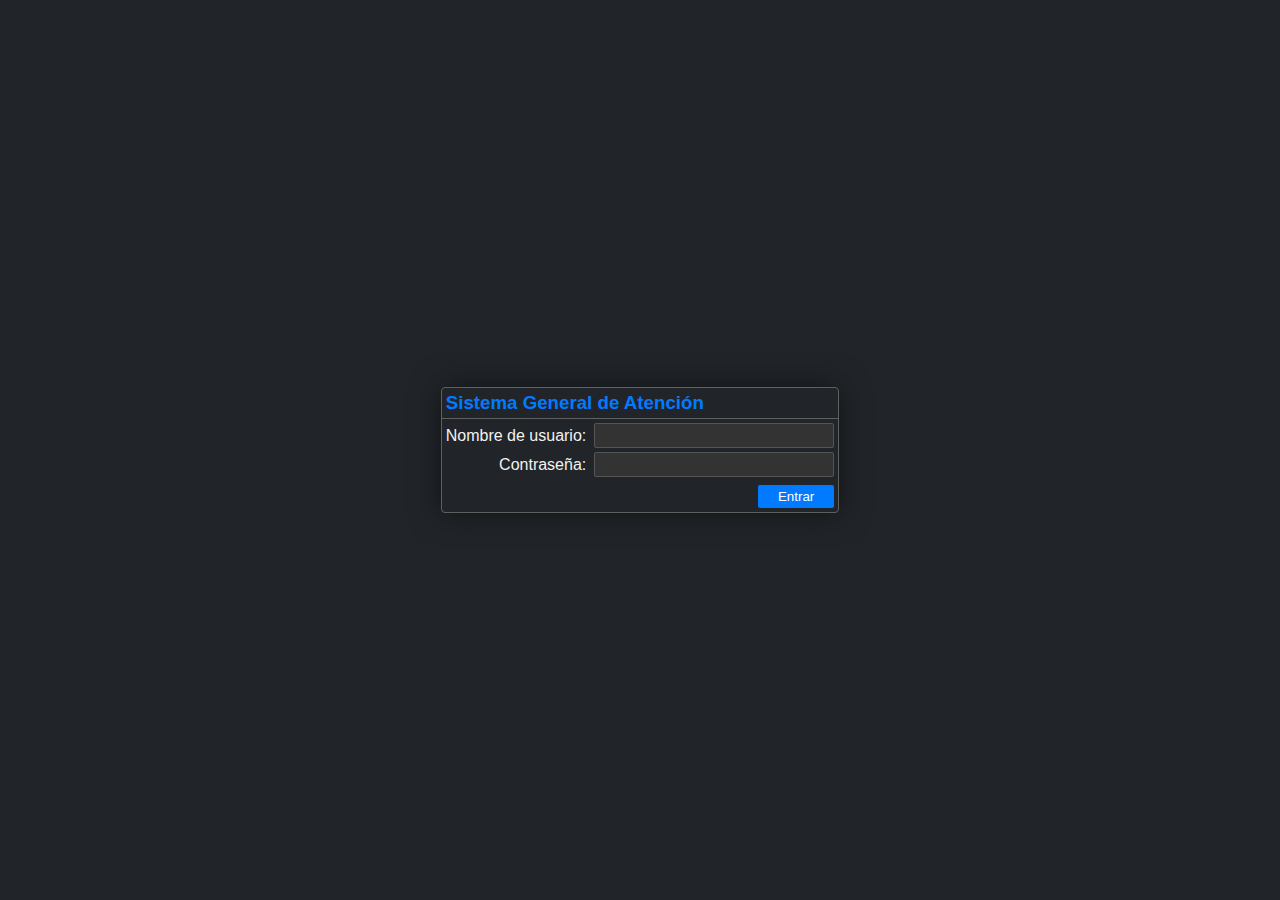
<file: index.html>
<!DOCTYPE html>
<html lang="es">

<head>
    <meta charset="UTF-8">
    <meta name="viewport" content="width=device-width, initial-scale=1.0">
    <title>Inicio de Sesión</title>
    <link rel="stylesheet" href="index.css">
    <link rel="stylesheet" href="general.css">
</head>

<body>
    <form id="loginForm">
        <h3 class="h3_titulo_login">Sistema General de Atención</h3>
        <div class="form-container">
            <div class="combo_entrada pb_4">
                <label for="username">Nombre de usuario:</label>
                <input type="text" id="username" name="username" required>
            </div>
            <div class="combo_entrada ">
                <label for="password">Contraseña:</label>
                <input type="password" id="password" name="password" required>
            </div>
        </div>
        <div class="combo_entrada" style="padding: 4px;    ">
            <input type="submit" value="Entrar">
        </div>
    </form>
    <script src="cookies.js"></script>
    <script src="index.js"></script>
    <script src="utils.js" defer></script>

</body>

</html>
</file>
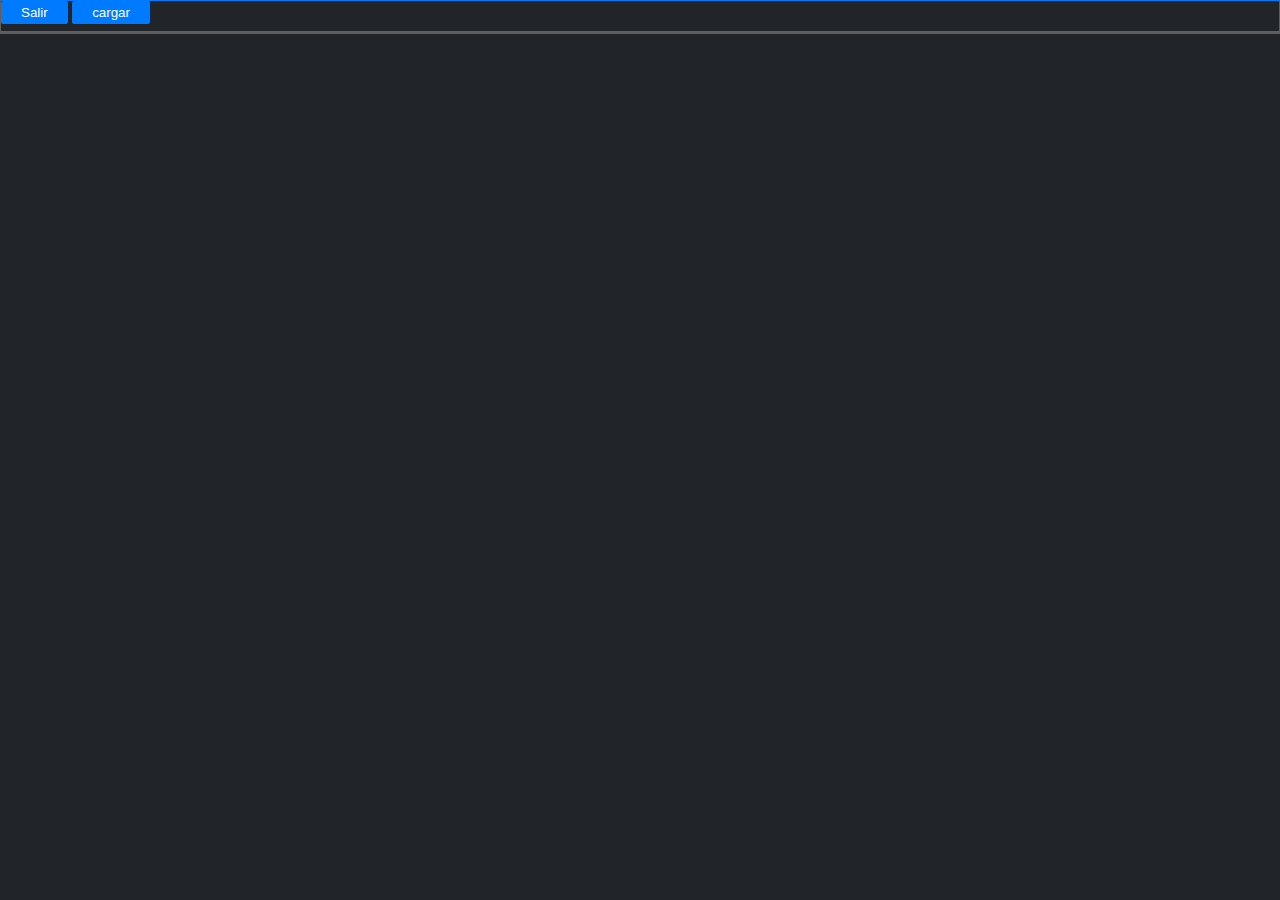
<file: public/home.html>
<!DOCTYPE html>
<html lang="es">

<head>
    <meta charset="UTF-8">
    <meta name="viewport" content="width=device-width, initial-scale=1.0">
    <title>Página de Inicio</title>
    <link rel="stylesheet" href="../general.css">
    <link rel="stylesheet" href="home.css">
    <script src="../cookies.js" defer></script>
    <script src="home.js" defer></script>
    <script src="../utils.js" defer></script>
</head>

<body>
    <div class="linea" style="height: 30px; border-top: solid 1px #007bff;">
        <button id="logoutBtn">Salir</button>
        <button id="cargar">cargar</button>
    </div>
    <div id="contenedor" class="linea"></div>

    
    
</body>

</html>
</file>
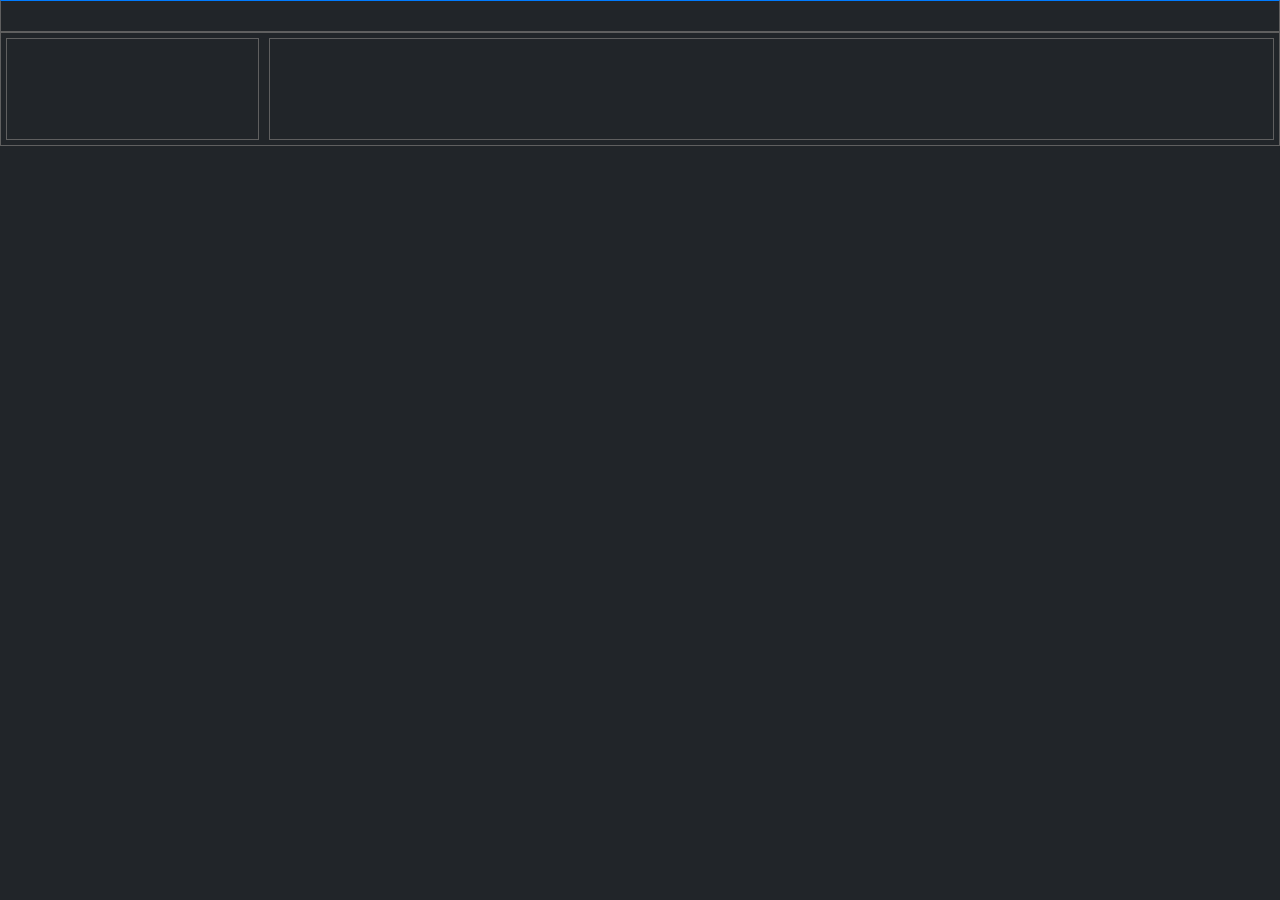
<file: public/recepcion.html>
<!DOCTYPE html>
<html lang="es">

<head>
    <meta charset="UTF-8">
    <meta name="viewport" content="width=device-width, initial-scale=1.0">
    <title>Página de Inicio</title>
    <script src="../cookies.js"></script>
    <script src="recepcion.js" defer></script>
    <script src="../utils.js" defer></script>
    <link rel="stylesheet" href="../general.css">


</head>

<body>
    <div class="linea" style="height: 30px; border-top: solid 1px #007bff;"></div>
    <div class="linea" style=" display: flex; flex-direction: row; height: 100%;">
        <div class="linea" style="width: 20%; height: 100px; margin: 5px;">

        </div>
        <div id="contenedor_principal" class="linea" style="width: 80%; height: 100px; margin: 5px;">

            

        </div>
    </div>
</body>

</html>
</file>
<file: index.css>
body {
  display: flex;
  justify-content: center;
  align-items: center;
  height: 100vh;
}

.h3_titulo_login {
  margin: 0;
  padding: 4px;
  color: #007bff;
}

.form-container {
  border-top: solid 1px #5f5f5f;
  padding: 4px;
}

.pb_4 {
  margin-bottom: 4px;
}

.combo_entrada {
  display: flex;
  justify-content: flex-end;
  align-items: center;
}

label {
  margin-right: 8px;
  color: #f2f2f2;
}

input[type="text"],
input[type="password"] {
  width: 230px;
  padding: 4px;
  background-color: #333;
  border: 1px solid #555;
  border-radius: 2px;
  color: #f2f2f2;
}

input[type="submit"] {
  background-color: #007bff;
  color: white;
  padding: 4px 20px;
  border: none;
  border-radius: 2px;
  cursor: pointer;
}

input[type="submit"]:hover {
  background-color: #0056b3;
}
</file>
<file: general.css>
body {
  margin: 0;
  padding: 0;
  background-color: #212529;
  color: #f2f2f2;
  font-family: "Roboto", sans-serif;
}

form {
  border: solid 1px #5f5f5f;
  border-radius: 4px;
  box-shadow: 0 0 30px rgba(0, 0, 0, 0.5);
}

.linea {
  border: solid 1px #5f5f5f;
}

button {
  background-color: #007bff;
  color: white;
  padding: 4px 20px;
  border: none;
  border-radius: 2px;
  cursor: pointer;
}

button:hover {
  background-color: #0056b3;
}
</file>
<file: public/home.css>
#contenedor {
  display: flex;
  padding: 0px;
  flex-grow: 1;
  overflow-y: auto;
  box-sizing: border-box;
  flex-wrap: wrap;
  align-items: flex-start;
  justify-content: center;
}

.tarjeta {
  width: 200px;
  /* height: 280px; */
  margin: 10px;
  border: 1px solid #5f5f5f;
  border-radius: 5px;
  overflow: hidden;
  box-shadow: 0 0 30px rgba(0, 0, 0, 0.5);
  transition: box-shadow 0.3s ease, border 0.3s ease;
}

.tarjeta:hover {
  box-shadow: 0 0 20px #007bff;
  border: 1px solid #007bff;

  cursor: pointer;
}

.tarjeta img {
  width: 200px;
  height: 200px;
  object-fit: cover; 
  object-position: center;
}

.tarjeta .contenido {
  padding: 10px;
}

.tarjeta .titulo {
  font-size: 1.2em;
  margin-bottom: 5px;
  color: #f2f2f2;
}

.tarjeta .descripcion {
  font-size: 0.9em;
  color: #f2f2f2b4;
}
</file>
